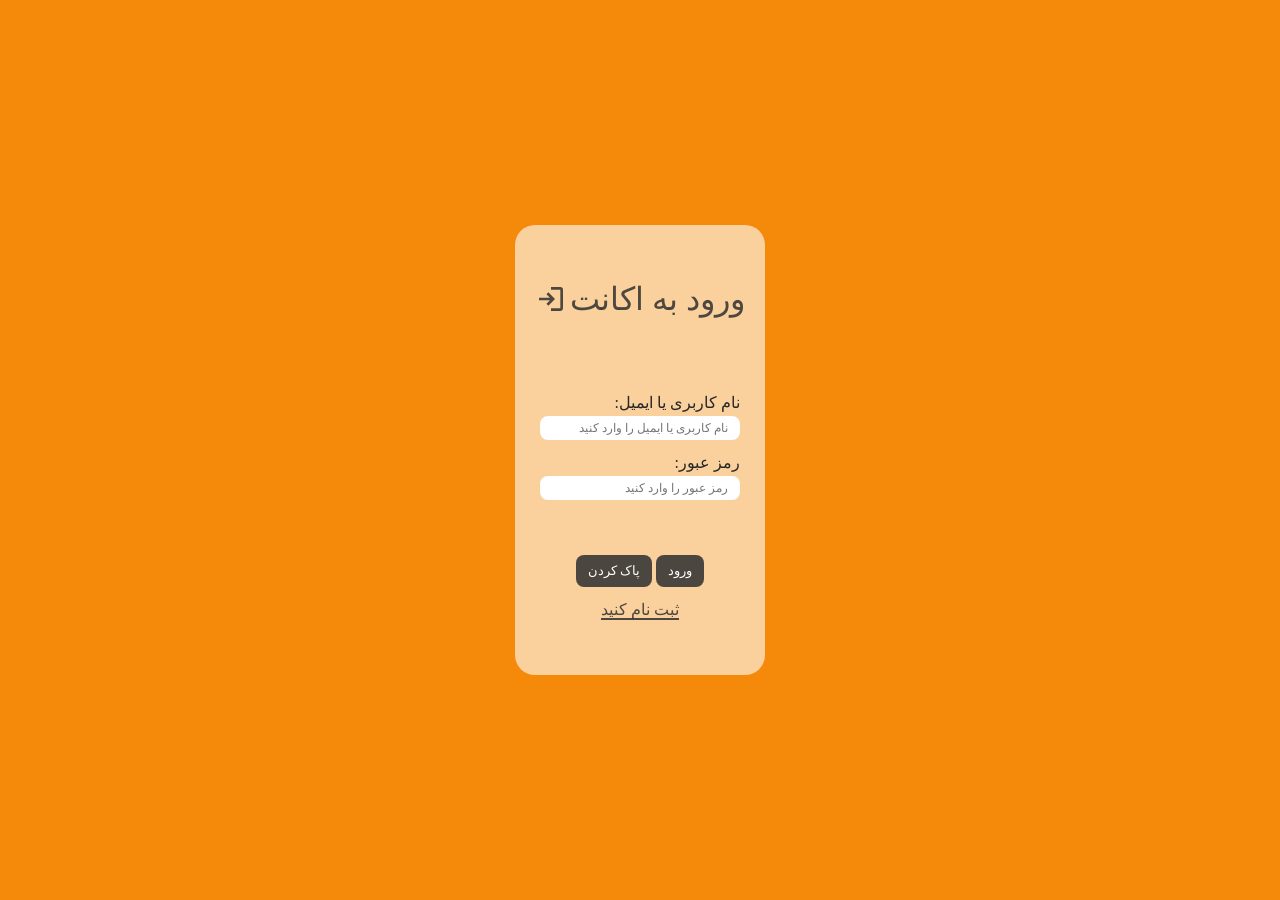
<file: login.html>
<!DOCTYPE html>
<html lang="fa" dir="rtl">

<head>
    <meta charset="UTF-8">
    <meta name="viewport" content="width=device-width, initial-scale=1.0">
    <title>ورود به اکانت</title>
    <link rel="stylesheet" href="./styles/login.css">
</head>

<body>
    <section class="container">
        <div class="login-top">
            <h1 class="login-title">ورود به اکانت</h1>
            <svg xmlns="http://www.w3.org/2000/svg" viewBox="0 0 24 24" height="32px" width="32px" fill="#323232de">
                <path
                    d="M12,21V19h7V5H12V3h7q0.83,0 1.41,0.59T21,5V19q0,0.82-0.59,1.41T19,21H12Zm-2-4L8.63,15.55L11.18,13H3V11h8.18L8.63,8.45L10,7l5,5l-5,5Z" />
            </svg>
        </div>
        <form action="#" class="login-form">
            <div class="form-container">
                <label for="user" class="form-label">نام کاربری یا ایمیل:</label>
                <input type="text" class="form-input" name="user" id="user"
                    placeholder="نام کاربری یا ایمیل را وارد کنید">
            </div>
            <div class="form-container">
                <label for="password" class="form-label">رمز عبور:</label>
                <input type="password" class="form-input" name="password" id="password"
                    placeholder="رمز عبور را وارد کنید">
            </div>
            <div class="btn-container">
                <button type="submit" class="submit-btn">ورود</button>
                <button type="reset" class="reset-btn">پاک کردن</button>
            </div>
            <a href="/mobile-shop/register.html" class="form-link">ثبت نام کنید</a>
        </form>
    </section>
</body>

</html>
</file>
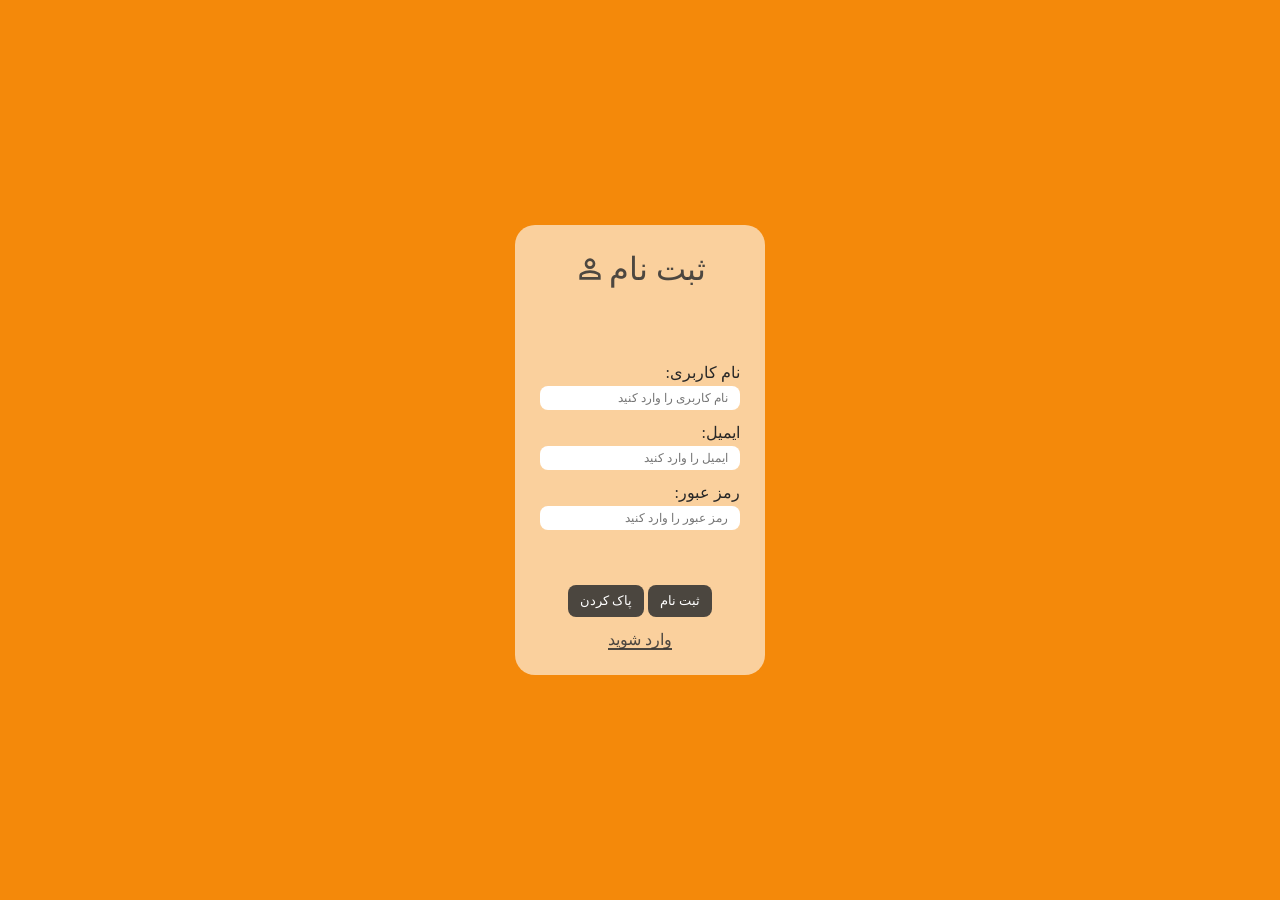
<file: register.html>
<!DOCTYPE html>
<html lang="fa" dir="rtl">

<head>
    <meta charset="UTF-8">
    <meta name="viewport" content="width=device-width, initial-scale=1.0">
    <title>ثبت نام</title>
    <link rel="stylesheet" href="./styles/login.css">
</head>

<body>
    <section class="container">
        <div class="login-top">
            <h1 class="login-title">ثبت نام</h1>
            <svg xmlns="http://www.w3.org/2000/svg" viewBox="0 0 24 24" height="32px" width="32px" fill="#323232de">
                <path
                    d="M9.18,10.83Q8,9.65 8,8T9.18,5.18T12,4t2.83,1.18T16,8t-1.17,2.82T12,12T9.18,10.83ZM4,20V17.2q0-0.85 0.44-1.56q0.44-0.71 1.16-1.09q1.55-0.78 3.15-1.16T12,13t3.25,0.39t3.15,1.16q0.72,0.38 1.16,1.09T20,17.2V20H4Zm2-2H18V17.2q0-0.27-0.14-0.5q-0.14-0.22-0.36-0.35q-1.35-0.68-2.72-1.01T12,15T9.23,15.34T6.5,16.35Q6.28,16.48 6.14,16.7Q6,16.93 6,17.2V18Zm7.41-8.59Q14,8.82 14,8T13.41,6.59T12,6T10.59,6.59Q10,7.18 10,8t0.59,1.41T12,10t1.41-0.59ZM12,8Zm0,10Z" />
            </svg>
        </div>
        <form action="#" class="login-form">
            <div class="form-container">
                <label for="user" class="form-label">نام کاربری:</label>
                <input type="text" class="form-input" name="user" id="user" placeholder="نام کاربری را وارد کنید">
            </div>
            <div class="form-container">
                <label for="email" class="form-label">ایمیل:</label>
                <input type="text" class="form-input" name="email" id="email" placeholder="ایمیل را وارد کنید">
            </div>
            <div class="form-container">
                <label for="password" class="form-label">رمز عبور:</label>
                <input type="password" class="form-input" name="password" id="password"
                    placeholder="رمز عبور را وارد کنید">
            </div>
            <div class="btn-container">
                <button type="submit" class="submit-btn">ثبت نام</button>
                <button type="reset" class="reset-btn">پاک کردن</button>
            </div>
            <a href="/mobile-shop/login.html" class="form-link">وارد شوید</a>
        </form>
    </section>
</body>

</html>
</file>
<file: styles/login.css>
@import "./style.css";

body{
    width: 100vw;
    height: 100vh;
    background-color: var(--secondary-color);
    display: flex;
    flex-direction: column;
    align-items: center;
    justify-content: center;
}

.container{
    width: 100%;
    max-width: 250px;
    height: 450px;
    display: flex;
    flex-direction: column;
    align-items: center;
    justify-content: center;
    gap: 80px;
    background-color: rgba(255, 255, 255, 0.6);
    border-radius: 20px;
}

.login-top{
    display: flex;
    align-items: center;
    gap: 3px;
}

.login-title{
    font-size: 32px;
    color: #323232de;
}
.login-form{
    display: flex;
    flex-direction: column;
    gap: 15px;
    align-items: center;
}

.form-input{
    width: 200px;
    border-radius: 8px;
    padding: 4px 12px;
}

.form-input::-webkit-input-placeholder{
    font-size: 12px;
    transition: all 0.3s ease;
}

.form-input:focus{
    box-shadow: 1px 1px 8px rgba(0, 0, 0, 0.3);
}

.form-container{
    display: flex;
    flex-direction: column;
    gap: 5px;
}

.btn-container{
    margin-top: 40px;
}

.btn-container button{
    cursor: pointer;
    background-color: #323232de;
    color: white;
    padding: 8px 12px;
    border-radius: 8px;
    transition: all 0.3s ease;
}

.btn-container button:hover{
    transform: scale(1.1);
    color: var(--secondary-color);
}

.form-link{
    text-decoration: none;
    color: #323232de;
    position: relative;
    transition: all 0.3s ease;
}

.form-link:hover{
    color: var(--secondary-color);
}
.form-link:hover::after{
    background-color: var(--secondary-color);
}

.form-link::after{
    content: "";
    position: absolute;
    bottom: -2px;
    right: 0;
    width: 100%;
    height: 2px;
    background-color: #323232de;
    transition: all 0.3s ease;
}
</file>
